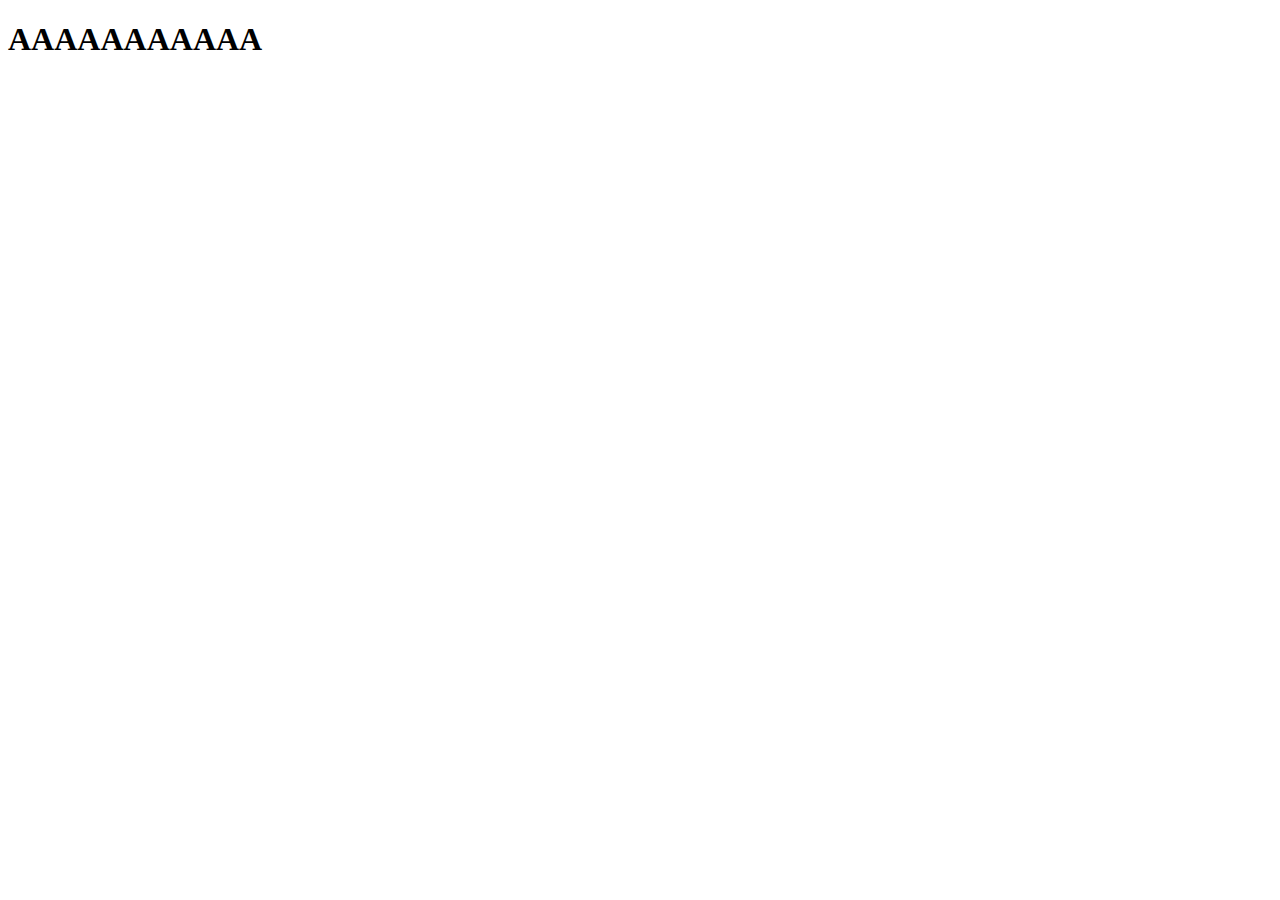
<file: Formulario.html>
<!DOCTYPE html>
<html lang="en">
<head>
    <meta charset="UTF-8">
    <meta http-equiv="X-UA-Compatible" content="IE=edge">
    <meta name="viewport" content="width=<device-width>, initial-scale=1.0">
    <title>Document</title>
</head>
<body>
    <h1>AAAAAAAAAAA</h1>
</body>
</html>
</file>
